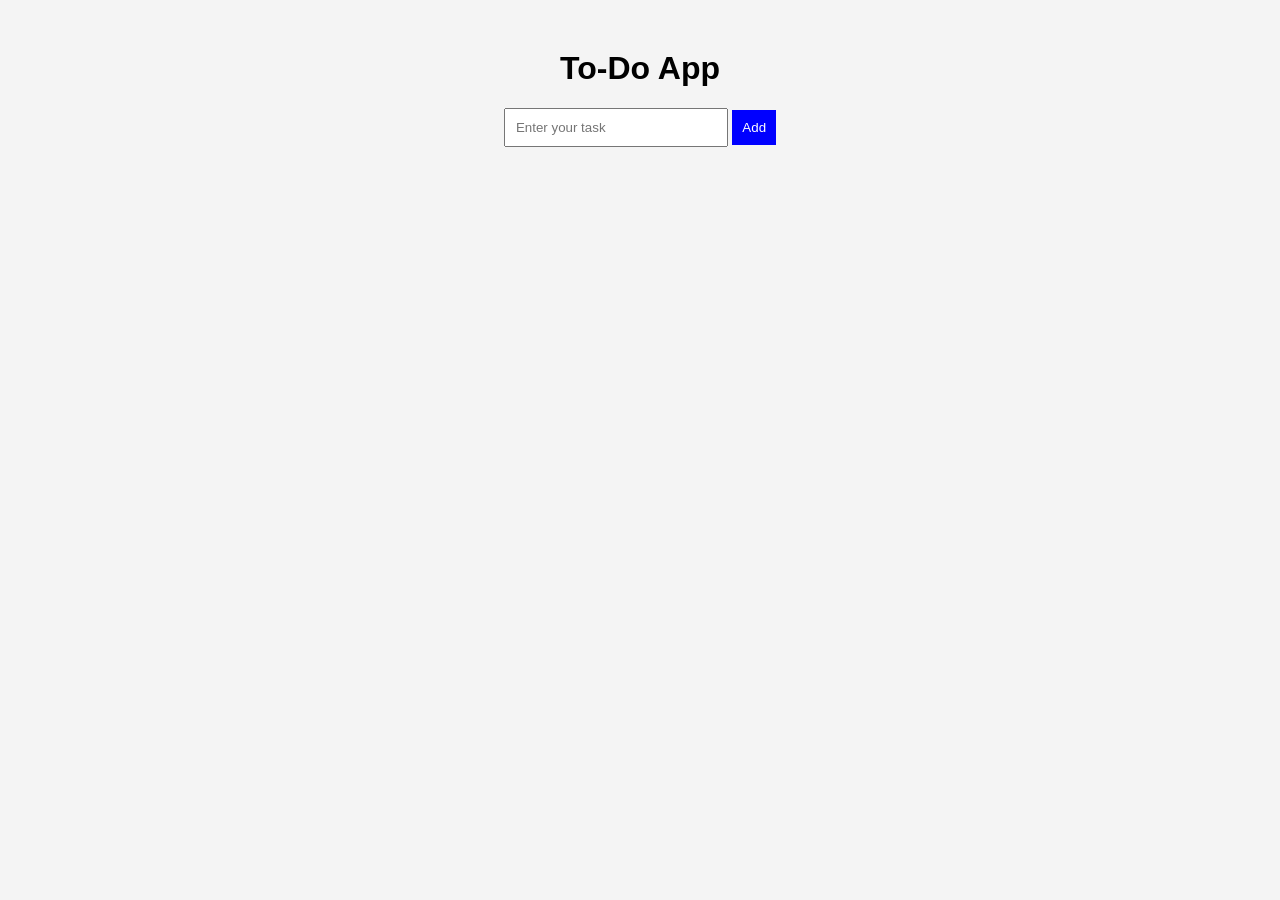
<file: index.html>
<!DOCTYPE html>
<html lang="en">
<head>
    <meta charset="UTF-8">
    <title>To-Do App</title>
    <link rel="stylesheet" href="style.css">
</head>
<body>

    <div class="container">
        <h1>To-Do App</h1>

        <input type="text" id="taskInput" placeholder="Enter your task">
        <button onclick="addTask()">Add</button>

        <ul id="taskList"></ul>
    </div>

    <script src="script.js"></script>
</body>
</html>
</file>
<file: style.css>
body {
    font-family: Arial;
    background-color: #f4f4f4;
    text-align: center;
}

.container {
    margin-top: 50px;
}

input {
    padding: 10px;
    width: 200px;
}

button {
    padding: 10px;
    cursor: pointer;
    background-color: blue;
    color: white;
    border: none;
}

button:hover {
    background-color: darkblue;
}

li {
    list-style: none;
    margin: 10px;
    padding: 10px;
    background: white;
    display: flex;
    justify-content: space-between;
}

li button {
    background-color: red;
}
</file>
